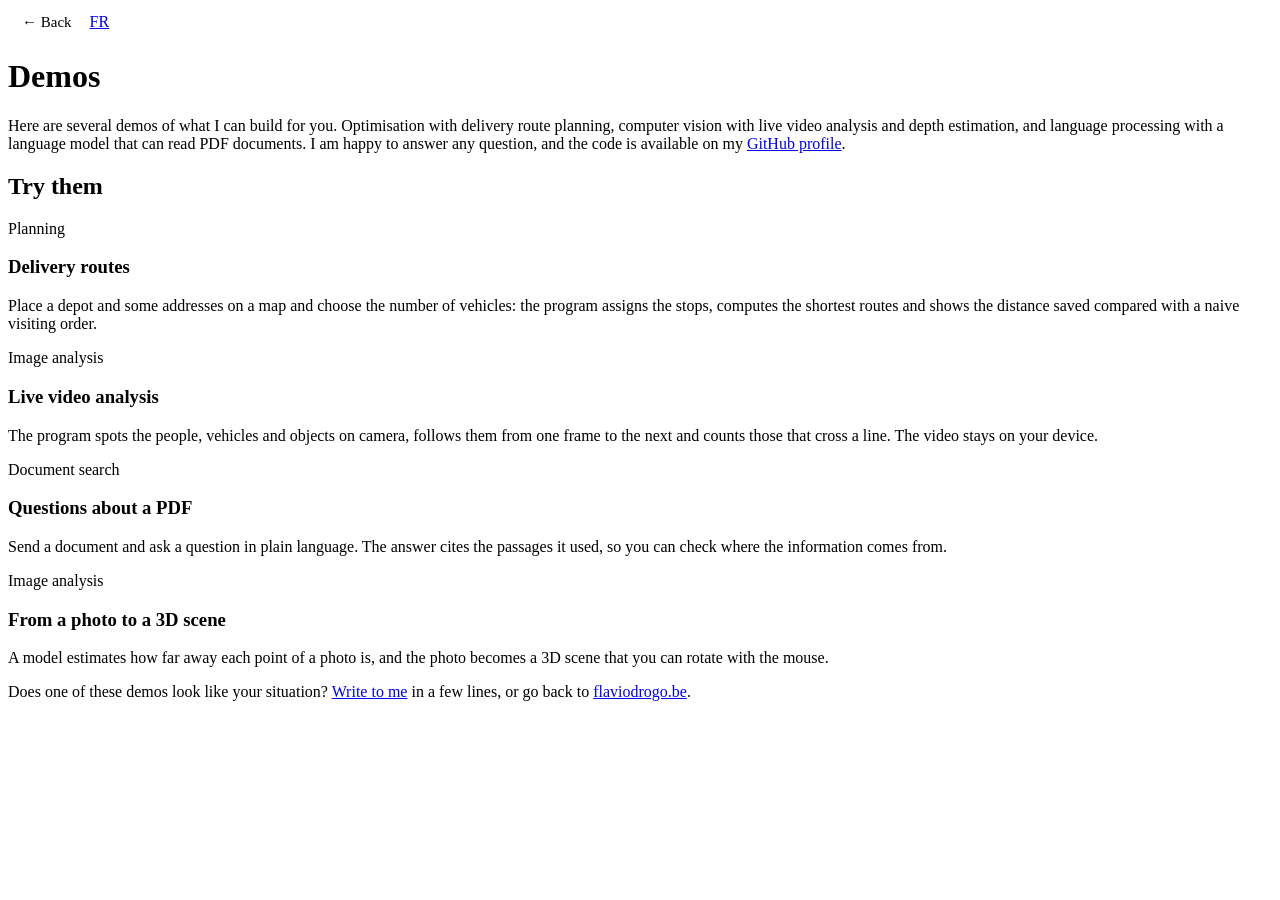
<file: frontend/index.html>
<!doctype html>
<html lang="fr">
<head>
  <meta charset="utf-8">
  <meta name="viewport" content="width=device-width, initial-scale=1">
  <title data-en="Demos · Flavio Drogo">Démonstrations · Flavio Drogo</title>
  <meta name="description" content="Planification de tournées, analyse vidéo, estimation de profondeur et questions sur un document PDF. Delivery route planning, video analysis, depth estimation and questions about a PDF.">
  <link rel="icon" href="https://flaviodrogo.be/favicon.svg" type="image/svg+xml">
  <link rel="stylesheet" href="https://flaviodrogo.be/css/site.css">
  <link rel="stylesheet" href="style.css">
  <script src="i18n.js"></script>
  <style>
    article h3 a { color: var(--ink); text-decoration: none; }
    article h3 a:hover { color: var(--accent); text-decoration: underline; }
  </style>
</head>
<body>
  <header>
    <a class="retour" href="https://flaviodrogo.be/" data-en-href="https://flaviodrogo.be/en/">←
      <span lang="fr">Retour</span><span lang="en">Back</span></a>
    <a class="lang" id="changer-langue" href="?lang=en">EN</a>
  </header>

  <main>
    <h1><span lang="fr">Démonstrations</span><span lang="en">Demos</span></h1>
    <p class="lead" lang="fr">
      Voici plusieurs démonstrations de ce que je peux développer pour vous. Un aspect plus optimisation avec
      les tournées de livraison, un aspect plus vision par ordinateur avec l'analyse vidéo en direct et
      l'estimation de profondeur, et un aspect traitement du langage avec un modèle de langage capable de lire
      des documents PDF. Je suis ouvert à n'importe quelle question, et le code est disponible sur
      mon <a href="https://github.com/16Flavio">profil GitHub</a>.
    </p>
    <p class="lead" lang="en">
      Here are several demos of what I can build for you. Optimisation with delivery route planning,
      computer vision with live video analysis and depth estimation, and language processing with a language
      model that can read PDF documents. I am happy to answer any question, and the code is available on
      my <a href="https://github.com/16Flavio">GitHub profile</a>.
    </p>

    <h2><span lang="fr">À essayer</span><span lang="en">Try them</span></h2>
    <article>
      <span class="muted"><span lang="fr">Planification</span><span lang="en">Planning</span></span>
      <h3><a href="tournees.html"><span lang="fr">Tournées de livraison</span><span lang="en">Delivery routes</span></a></h3>
      <p lang="fr">Placez un dépôt et des adresses sur une carte, choisissez le nombre de véhicules : le programme
        répartit les arrêts, calcule les trajets les plus courts et montre la distance gagnée par rapport
        à un ordre de passage naïf.</p>
      <p lang="en">Place a depot and some addresses on a map and choose the number of vehicles: the program
        assigns the stops, computes the shortest routes and shows the distance saved compared with
        a naive visiting order.</p>
    </article>
    <article>
      <span class="muted"><span lang="fr">Analyse d'images</span><span lang="en">Image analysis</span></span>
      <h3><a href="webcam.html"><span lang="fr">Analyse vidéo en direct</span><span lang="en">Live video analysis</span></a></h3>
      <p lang="fr">Le programme repère les personnes, les véhicules et les objets filmés, les suit d'une image à l'autre
        et compte ceux qui franchissent une ligne. La vidéo reste sur votre appareil.</p>
      <p lang="en">The program spots the people, vehicles and objects on camera, follows them from one frame to the next
        and counts those that cross a line. The video stays on your device.</p>
    </article>
    <article>
      <span class="muted"><span lang="fr">Recherche dans des documents</span><span lang="en">Document search</span></span>
      <h3><a href="rag.html"><span lang="fr">Questions sur un PDF</span><span lang="en">Questions about a PDF</span></a></h3>
      <p lang="fr">Envoyez un document et posez une question en langage courant. La réponse cite les passages utilisés,
        pour que vous puissiez vérifier d'où vient l'information.</p>
      <p lang="en">Send a document and ask a question in plain language. The answer cites the passages it used,
        so you can check where the information comes from.</p>
    </article>
    <article>
      <span class="muted"><span lang="fr">Analyse d'images</span><span lang="en">Image analysis</span></span>
      <h3><a href="profondeur.html"><span lang="fr">D'une photo à une scène 3D</span><span lang="en">From a photo to a 3D scene</span></a></h3>
      <p lang="fr">Un modèle estime la distance de chaque point d'une photo, qui devient une scène en relief
        que l'on fait tourner à la souris.</p>
      <p lang="en">A model estimates how far away each point of a photo is, and the photo becomes a 3D scene
        that you can rotate with the mouse.</p>
    </article>

    <p class="demo" lang="fr">Une de ces démonstrations ressemble à votre situation ?
      <a href="mailto:contact@flaviodrogo.be">Écrivez-moi</a> en quelques lignes, ou revenez sur
      <a href="https://flaviodrogo.be/">flaviodrogo.be</a>.</p>
    <p class="demo" lang="en">Does one of these demos look like your situation?
      <a href="mailto:contact@flaviodrogo.be">Write to me</a> in a few lines, or go back to
      <a href="https://flaviodrogo.be/en/">flaviodrogo.be</a>.</p>
  </main>
</body>
</html>
</file>
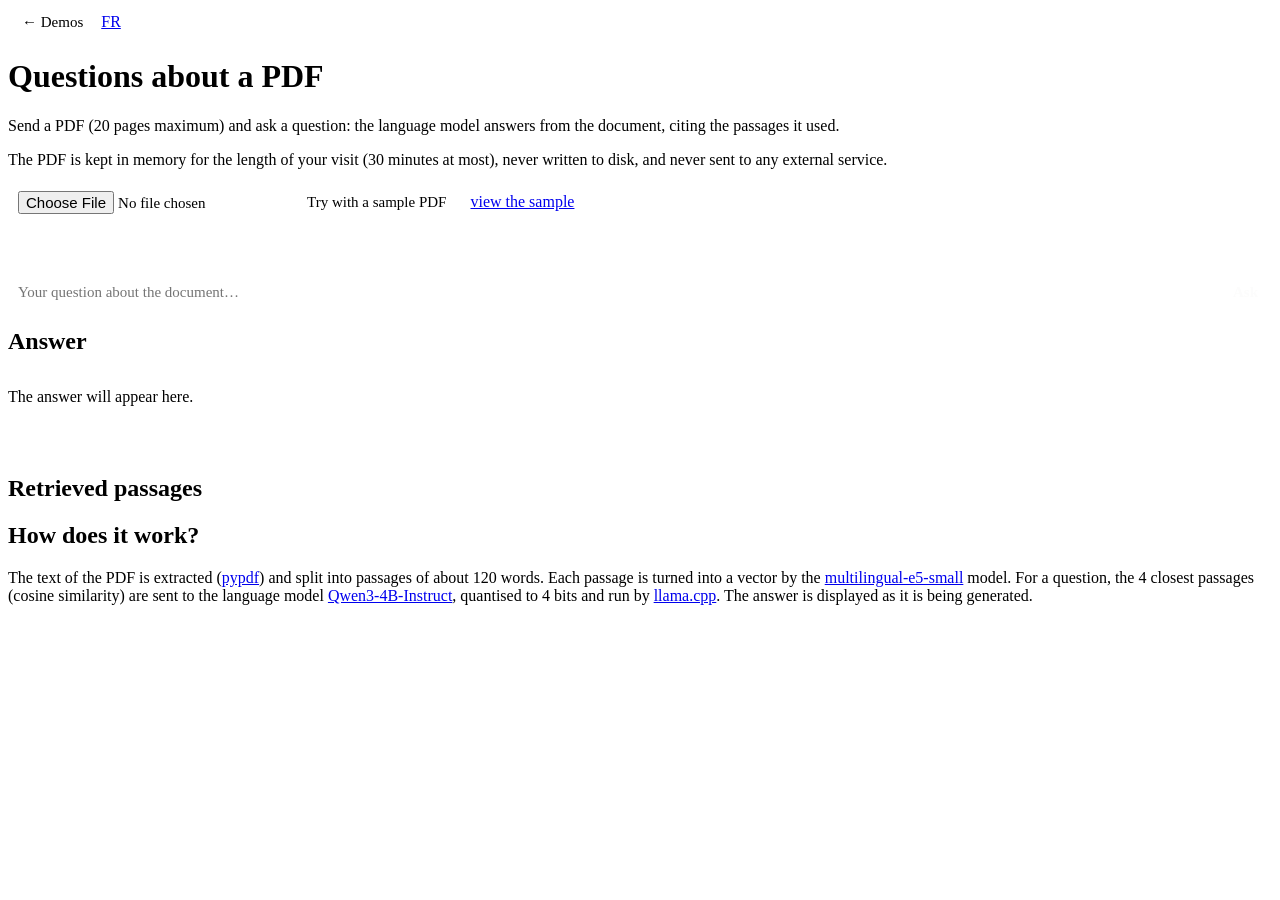
<file: frontend/rag.html>
<!doctype html>
<html lang="fr">
<head>
  <meta charset="utf-8">
  <meta name="viewport" content="width=device-width, initial-scale=1">
  <title data-en="Questions about a PDF · Flavio Drogo">Questions sur un PDF · Flavio Drogo</title>
  <link rel="icon" href="https://flaviodrogo.be/favicon.svg" type="image/svg+xml">
  <link rel="stylesheet" href="https://flaviodrogo.be/css/site.css">
  <link rel="stylesheet" href="style.css">
  <script src="i18n.js"></script>
  <style>
    #question { flex: 1; min-width: 200px; }
    .suggestions { display: flex; flex-wrap: wrap; gap: 6px; }
    .suggestions[hidden] { display: none; }
    .suggestions button { font-size: 14px; padding: 3px 10px; color: var(--body); }
    #reponse { white-space: pre-wrap; min-height: 3em; padding: 14px 0; border-top: 1px solid var(--rule); border-bottom: 1px solid var(--rule); }
    #reponse:empty::before { content: "La réponse s'affichera ici."; color: var(--muted); }
    html[lang="en"] #reponse:empty::before { content: "The answer will appear here."; }
    .curseur::after { content: "▍"; animation: clignote 1s steps(2) infinite; }
    @keyframes clignote { 50% { opacity: 0; } }
    .citation {
      display: inline-block;
      font-size: 0.75em;
      font-weight: 700;
      padding: 0 5px;
      margin: 0 1px;
      border-radius: 2px;
      background: var(--surligne);
      color: var(--ink);
      cursor: pointer;
      vertical-align: 1px;
    }
    .passage { padding: 14px 8px; border-top: 1px solid var(--rule); font-size: 15px; transition: background 0.3s; }
    .passage .entete { font-size: 13px; color: var(--muted); margin-bottom: 4px; }
    .passage .entete strong { color: var(--ink); }
    .passage.cite { background: var(--surligne); }
    .passage.eclair { outline: 2px solid var(--accent); }
    .passage.non-cite { opacity: 0.6; }
    #document-info { font-weight: 600; }
  </style>
</head>
<body>
  <header>
    <a class="retour" href="./">← <span lang="fr">Démonstrations</span><span lang="en">Demos</span></a>
    <a class="lang" id="changer-langue" href="?lang=en">EN</a>
  </header>

  <h1><span lang="fr">Questions sur un PDF</span><span lang="en">Questions about a PDF</span></h1>
  <p class="lead" lang="fr">
    Envoyez un PDF (20 pages maximum) et posez une question : le modèle de langage répond
    à partir du document, en citant les passages utilisés.
  </p>
  <p class="lead" lang="en">
    Send a PDF (20 pages maximum) and ask a question: the language model answers
    from the document, citing the passages it used.
  </p>

  <p class="demo" lang="fr">Le PDF est gardé en mémoire le temps de votre visite (30 minutes au plus),
    jamais écrit sur le disque, et n'est envoyé à aucun service externe.</p>
  <p class="demo" lang="en">The PDF is kept in memory for the length of your visit (30 minutes at most),
    never written to disk, and never sent to any external service.</p>

  <div class="barre">
    <input type="file" id="fichier" accept="application/pdf">
    <button id="exemple"><span lang="fr">Essayer avec un PDF d'exemple</span><span lang="en">Try with a sample PDF</span></button>
    <a href="exemple.pdf" target="_blank"><span lang="fr">voir l'exemple</span><span lang="en">view the sample</span></a>
  </div>
  <p class="statut" id="statut-doc"></p>

  <form class="barre" id="formulaire">
    <input type="text" id="question" placeholder="Votre question sur le document…"
           data-en-placeholder="Your question about the document…" maxlength="500" disabled>
    <button class="principal" id="envoyer" disabled><span lang="fr">Demander</span><span lang="en">Ask</span></button>
  </form>
  <div class="suggestions" id="suggestions" hidden>
    <!-- Le PDF d'exemple est en français : une question dans l'autre langue montre que le modèle suit la langue de la question -->
    <button type="button" lang="fr">Combien de jours de congé ont les coursiers ?</button>
    <button type="button" lang="fr">Que faire en cas d'accident ?</button>
    <button type="button" lang="fr">Quel est le salaire horaire et quelles primes existent ?</button>
    <button type="button" lang="fr">What equipment does the cooperative provide?</button>
    <button type="button" lang="en">How many days of leave do the couriers get?</button>
    <button type="button" lang="en">What should I do in case of an accident?</button>
    <button type="button" lang="en">What is the hourly wage and which bonuses exist?</button>
    <button type="button" lang="en">Quel matériel la coopérative fournit-elle ?</button>
  </div>

  <h2><span lang="fr">Réponse</span><span lang="en">Answer</span></h2>
  <div id="reponse"></div>
  <p class="statut" id="statut"></p>

  <h2><span lang="fr">Passages retrouvés</span><span lang="en">Retrieved passages</span></h2>
  <div id="passages"></div>

  <h2><span lang="fr">Comment ça marche ?</span><span lang="en">How does it work?</span></h2>
  <p lang="fr">
    Le texte du PDF est extrait (<a href="https://pypdf.readthedocs.io/">pypdf</a>) puis découpé en passages
    d'environ 120 mots. Chaque passage est transformé en vecteur par le modèle
    <a href="https://huggingface.co/intfloat/multilingual-e5-small">multilingual-e5-small</a>.
    Pour une question, les 4 passages les plus proches (similarité cosinus) sont envoyés au modèle de langage
    <a href="https://huggingface.co/Qwen/Qwen3-4B-Instruct-2507">Qwen3-4B-Instruct</a>, quantifié en 4 bits
    et exécuté par <a href="https://github.com/ggml-org/llama.cpp">llama.cpp</a>.
    La réponse s'affiche au fur et à mesure de sa génération.
  </p>
  <p lang="en">
    The text of the PDF is extracted (<a href="https://pypdf.readthedocs.io/">pypdf</a>) and split into passages
    of about 120 words. Each passage is turned into a vector by the
    <a href="https://huggingface.co/intfloat/multilingual-e5-small">multilingual-e5-small</a> model.
    For a question, the 4 closest passages (cosine similarity) are sent to the language model
    <a href="https://huggingface.co/Qwen/Qwen3-4B-Instruct-2507">Qwen3-4B-Instruct</a>, quantised to 4 bits
    and run by <a href="https://github.com/ggml-org/llama.cpp">llama.cpp</a>.
    The answer is displayed as it is being generated.
  </p>

  <script>
    const $ = (id) => document.getElementById(id);
    let documentId = null;
    let passages = [];

    function statut(id, texte, erreur = false) {
      $(id).textContent = texte;
      $(id).classList.toggle("erreur", erreur);
    }

    async function messageErreur(reponse) {
      try {
        const r = await reponse.json();
        return typeof r.detail === "string" ? traduireErreur(r.detail) : t("requête invalide.", "invalid request.");
      } catch {
        return t("erreur ", "error ") + reponse.status;
      }
    }

    // ---------- Envoi du PDF ----------
    async function envoyer(fichier, nom) {
      if (fichier.size > 10 * 1024 * 1024) {
        statut("statut-doc", t("Fichier trop volumineux (maximum 10 Mo).", "File too large (maximum 10 MB)."), true);
        return;
      }
      oublierDocument();
      statut("statut-doc", t("Lecture et indexation du document…", "Reading and indexing the document…"));
      $("question").disabled = $("envoyer").disabled = true;

      const formulaire = new FormData();
      formulaire.append("fichier", fichier, nom);
      try {
        const reponse = await fetch("/api/rag/document", { method: "POST", body: formulaire });
        if (!reponse.ok) {
          statut("statut-doc", t("Erreur : ", "Error: ") + await messageErreur(reponse), true);
          return;
        }
        const d = await reponse.json();
        documentId = d.id;
        statut("statut-doc", t(`« ${d.nom} » prêt : ${d.pages} page(s), ${d.passages} passages.`,
                               `“${d.nom}” ready: ${d.pages} page(s), ${d.passages} passages.`));
        $("question").disabled = $("envoyer").disabled = false;
        $("suggestions").hidden = nom !== "exemple.pdf";
        $("question").focus();
      } catch {
        statut("statut-doc", t("Erreur : le serveur ne répond pas.", "Error: the server is not responding."), true);
      }
    }

    function oublierDocument() {
      if (documentId) fetch("/api/rag/document/" + documentId, { method: "DELETE", keepalive: true });
      documentId = null;
    }
    window.addEventListener("pagehide", oublierDocument);

    $("fichier").addEventListener("change", (e) => {
      if (e.target.files[0]) envoyer(e.target.files[0], e.target.files[0].name);
    });

    $("exemple").addEventListener("click", async () => {
      const reponse = await fetch("exemple.pdf");
      envoyer(await reponse.blob(), "exemple.pdf");
    });

    $("suggestions").addEventListener("click", (e) => {
      if (e.target.tagName !== "BUTTON") return;
      $("question").value = e.target.textContent;
      $("formulaire").requestSubmit();
    });

    // ---------- Affichage ----------
    function echapper(texte) {
      const div = document.createElement("div");
      div.textContent = texte;
      return div.innerHTML;
    }

    function afficherPassages() {
      $("passages").innerHTML = passages.map((p, i) => `
        <div class="passage" id="passage-${i + 1}">
          <div class="entete"><strong>[${i + 1}]</strong> page ${p.page}, ${t("similarité", "similarity")} ${nombre(p.score, 2)}</div>
          ${echapper(p.texte)}
        </div>`).join("");
    }

    function citationsDe(texte) {
      return new Set([...texte.matchAll(/\[(\d+)\]/g)].map((m) => Number(m[1])).filter((n) => n >= 1 && n <= passages.length));
    }

    function afficherReponse(texte, fini) {
      // Les citations [n] deviennent des étiquettes cliquables, et les passages cités sont surlignés
      $("reponse").innerHTML = echapper(texte).replace(/\[(\d+)\]/g, (m, n) =>
        Number(n) >= 1 && Number(n) <= passages.length ? `<span class="citation" data-n="${n}">${n}</span>` : m);
      $("reponse").classList.toggle("curseur", !fini);
      const cites = citationsDe(texte);
      passages.forEach((_, i) => {
        const el = $("passage-" + (i + 1));
        el.classList.toggle("cite", cites.has(i + 1));
        el.classList.toggle("non-cite", fini && cites.size > 0 && !cites.has(i + 1));
      });
    }

    $("reponse").addEventListener("click", (e) => {
      const n = e.target.dataset?.n;
      if (!n) return;
      const el = $("passage-" + n);
      el.scrollIntoView({ behavior: "smooth", block: "center" });
      el.classList.add("eclair");
      setTimeout(() => el.classList.remove("eclair"), 1200);
    });

    // ---------- Question et réponse en streaming ----------
    $("formulaire").addEventListener("submit", async (e) => {
      e.preventDefault();
      const question = $("question").value.trim();
      if (!documentId || question.length < 2) return;

      $("envoyer").disabled = true;
      $("reponse").textContent = "";
      $("passages").innerHTML = "";
      statut("statut", t("Recherche des passages…", "Searching for passages…"));
      let texte = "";
      const debut = performance.now();
      let premierMot = null;

      try {
        const reponse = await fetch("/api/rag/question", {
          method: "POST",
          headers: { "Content-Type": "application/json" },
          body: JSON.stringify({ document: documentId, question }),
        });
        if (!reponse.ok) {
          statut("statut", t("Erreur : ", "Error: ") + await messageErreur(reponse), true);
          return;
        }

        // La réponse arrive en lignes JSON, au fur et à mesure de la génération
        const lecteur = reponse.body.pipeThrough(new TextDecoderStream()).getReader();
        let reste = "";
        while (true) {
          const { value, done } = await lecteur.read();
          if (done) break;
          reste += value;
          const lignes = reste.split("\n");
          reste = lignes.pop();
          for (const ligne of lignes) {
            if (!ligne) continue;
            const m = JSON.parse(ligne);
            if (m.passages) {
              passages = m.passages;
              afficherPassages();
              statut("statut", t("Génération de la réponse…", "Generating the answer…"));
            } else if (m.attente) {
              statut("statut", t("Une autre réponse est en cours de génération, vous êtes dans la file d'attente…",
                                 "Another answer is being generated, you are in the queue…"));
            } else if (m.texte) {
              if (premierMot === null) {
                premierMot = (performance.now() - debut) / 1000;
                statut("statut", t("Génération de la réponse…", "Generating the answer…"));
              }
              texte += m.texte;
              afficherReponse(texte, false);
            } else if (m.erreur) {
              statut("statut", t("Erreur : ", "Error: ") + traduireErreur(m.erreur), true);
            } else if (m.fin) {
              const total = (performance.now() - debut) / 1000;
              const premier = premierMot === null ? "?" : nombre(premierMot, 1);
              statut("statut", t(`Premier mot après ${premier} s, réponse complète en ${nombre(total, 1)} s.`,
                                 `First word after ${premier} s, full answer in ${nombre(total, 1)} s.`));
            }
          }
        }
        afficherReponse(texte, true);
      } catch {
        statut("statut", t("Erreur : la connexion au serveur a été interrompue.", "Error: the connection to the server was interrupted."), true);
        $("reponse").classList.remove("curseur");
      } finally {
        $("envoyer").disabled = false;
      }
    });
  </script>
</body>
</html>
</file>
<file: frontend/style.css>
/* Complément du style du site principal (https://flaviodrogo.be/css/site.css, chargé avant ce fichier) :
   seulement les éléments propres aux démos. */
:root {
  --on-accent: #fbfbfa;
  --succes: #2e6b4a;
  --erreur: #a23a2a;
  --surligne: #f3e6b3;
}

@media (prefers-color-scheme: dark) {
  :root {
    --on-accent: #141517;
    --succes: #8cc7a4;
    --erreur: #e59a8c;
    --surligne: #4a4123;
  }
}

* { box-sizing: border-box; }

/* Zone plus large que la colonne de texte (carte, vidéo, scène 3D) */
.large {
  --largeur: min(960px, calc(100vw - 32px));
  width: var(--largeur);
  margin-left: calc((100% - var(--largeur)) / 2);
}

.cadre {
  border: 1px solid var(--rule);
}

button {
  padding: 7px 14px;
  border: 1px solid var(--rule);
  border-radius: 3px;
  background: transparent;
  color: var(--ink);
  font: inherit;
  font-size: 15px;
  cursor: pointer;
}

button:hover { border-color: var(--muted); }

button.principal {
  border-color: var(--accent);
  background: var(--accent);
  color: var(--on-accent);
  font-weight: 600;
}

button:disabled {
  opacity: 0.5;
  cursor: not-allowed;
}

button.actif { border-color: var(--accent); color: var(--accent); }

input,
select,
textarea {
  max-width: 100%;
  padding: 6px 10px;
  border: 1px solid var(--rule);
  border-radius: 3px;
  background: transparent;
  color: var(--ink);
  font: inherit;
  font-size: 15px;
}

label { font-size: 15px; }

.barre {
  display: flex;
  flex-wrap: wrap;
  gap: 10px;
  align-items: center;
  margin: 16px 0;
}

.statut {
  min-height: 1.65em;
  margin: 8px 0;
  color: var(--muted);
  font-size: 15px;
}

.statut.erreur { color: var(--erreur); }

/* Chiffres clés, sous un filet comme les articles */
.chiffres {
  display: grid;
  grid-template-columns: repeat(auto-fit, minmax(110px, 1fr));
  gap: 0 20px;
  margin: 24px 0;
}

.chiffre {
  padding: 12px 0;
  border-top: 1px solid var(--rule);
}

.chiffre .valeur {
  color: var(--ink);
  font-family: var(--serif);
  font-size: 26px;
  font-variant-numeric: tabular-nums;
  line-height: 1.3;
}

.chiffre .libelle {
  color: var(--muted);
  font-size: 14px;
}

.chiffre.gain .valeur { color: var(--succes); }

footer {
  margin-top: 72px;
  padding-top: 20px;
  border-top: 1px solid var(--rule);
  color: var(--muted);
  font-size: 14px;
}

/* Bouton de retour, à la place de l'en-tête du site principal */
.retour {
  display: inline-block;
  padding: 6px 14px;
  border: 1px solid var(--rule);
  border-radius: 3px;
  color: var(--ink);
  font-size: 15px;
  text-decoration: none;
}

.retour:hover { border-color: var(--muted); }

/* Deux langues dans chaque page (voir i18n.js) : seule la langue active est affichée */
html[lang="fr"] body [lang="en"],
html[lang="en"] body [lang="fr"] {
  display: none !important;
}
</file>
